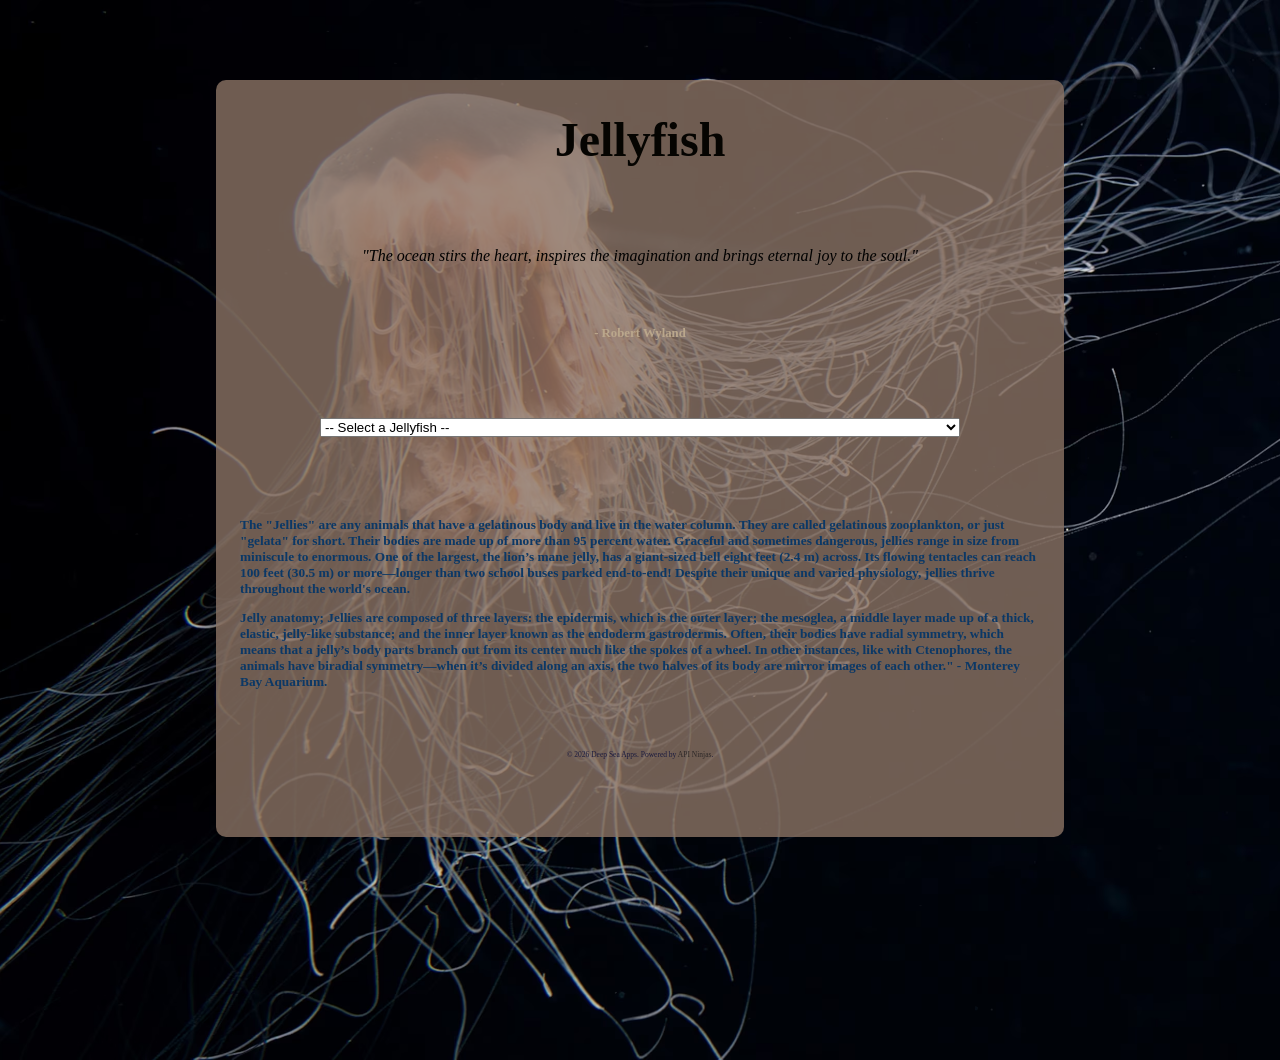
<file: index.html>
<!-- 
 trying to figure out how to launch - sterling
 -->
<!-- 
 redoing the whole thing, because it messed up and i could not find out where. 30/6-->
  <!DOCTYPE html>
  <head> 
    <title>Jellyfish</title>
    <meta charset="UTF-8">
    <link rel="stylesheet" href="JF.css">
  </head>
  <body>
    <div id="bg">
       <div class="panel">
        <h4>Jellyfish</h4>

        <div id="quote-display"> 
            <p class="quote-text">Quote loading..</p>
        </div>

        <select name="species" id="species-list">
            <option value="">-- Select a Jellyfish --</option>
        </select>

        <div>
            <h2> The "Jellies" are any animals that have a gelatinous body and live in the water column. They are called gelatinous zooplankton, or just "gelata" for short. Their bodies are made up of more than 95 percent water. Graceful and sometimes dangerous, jellies range in size from miniscule to enormous. One of the largest, the lion’s mane jelly, has a giant-sized bell eight feet (2.4 m) across. Its flowing tentacles can reach 100 feet (30.5 m) or more—longer than two school buses parked end-to-end! Despite their unique and varied physiology, jellies thrive throughout the world's ocean.</h2>
        </div>

        <div>
            <h3>Jelly anatomy; Jellies are composed of three layers: the epidermis, which is the outer layer; the mesoglea, a middle layer made up of a thick, elastic, jelly-like substance; and the inner layer known as the endoderm gastrodermis. Often, their bodies have radial symmetry, which means that a jelly’s body parts branch out from its center much like the spokes of a wheel. In other instances, like with Ctenophores, the animals have biradial symmetry—when it’s divided along an axis, the two halves of its body are mirror images of each other." - Monterey Bay Aquarium.  </h3>   
        </div>


     <div>
     <footer class="site-footer">
        <p>&copy; 2026 Deep Sea Apps. Powered by <a href="https://api-ninjas.com" target="_blank">API Ninjas</a>. </p>
     </footer>
     </div>

       </div> <!-- div to panel-->

       <div id="image-container" class="panel">
        <button id="close-btn" onclick="hideJellyfishImage()">&times;</button> 
        <h2 id="jellyfish-title">Jellyfish Name</h2>
        <img id="jellyfish" alt="jellyfish display">
     </div>
    </div> <!-- div to id bg-->

   <script src="jf.js"></script>
    <script src="quote.js"></script>
  </body>
  </html>
</file>
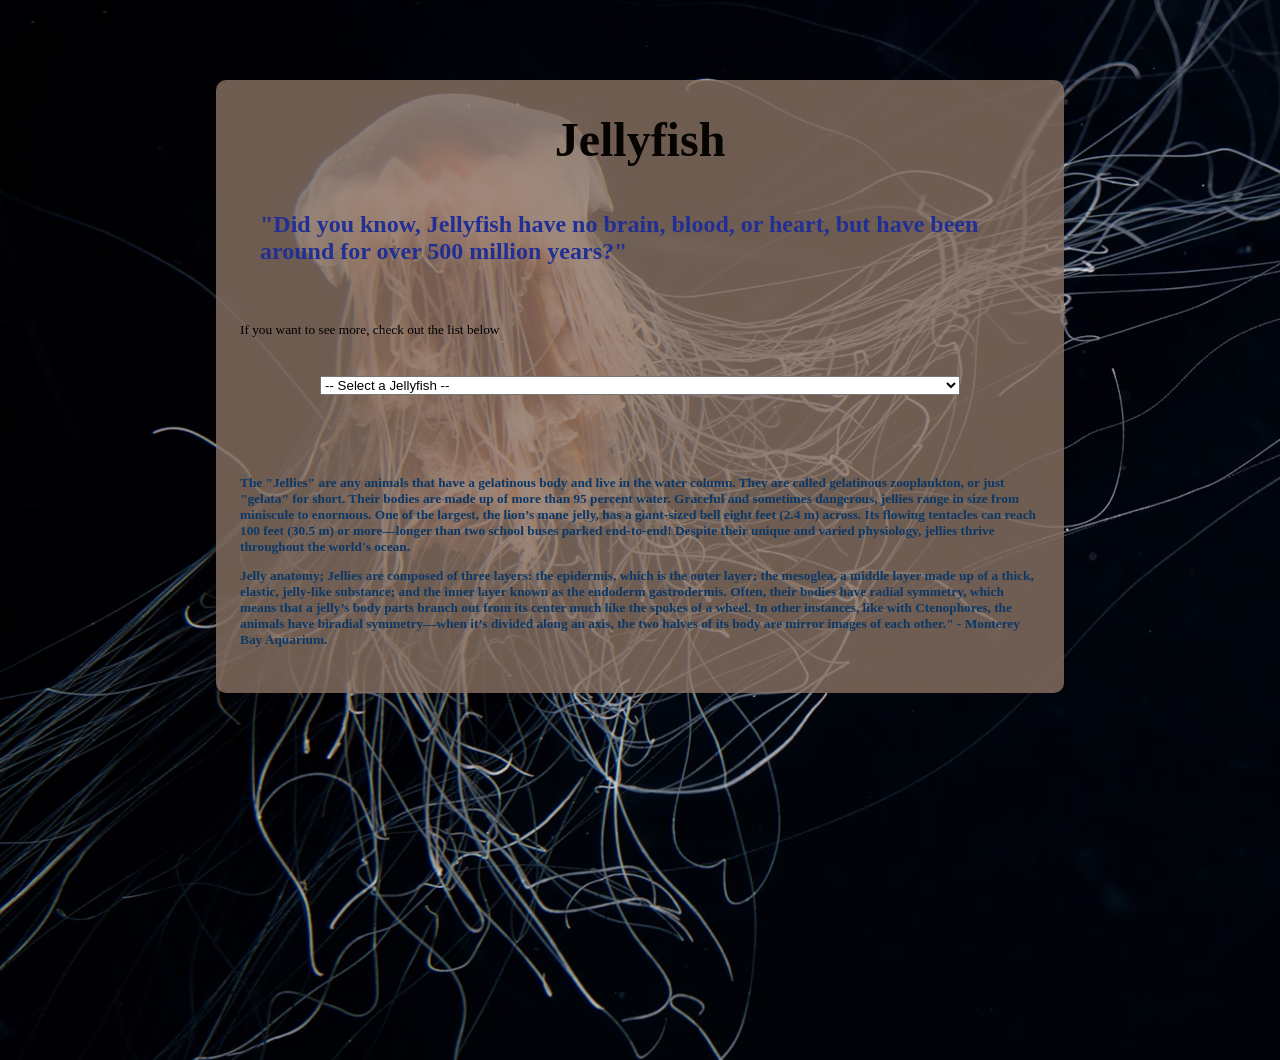
<file: JF.html>
<!-- 
 trying to figure out how to launch - sterling
 -->

<!DOCTYPE html>
<html lang="en">
    <head>
        <title>Jellyfish</title>
        <meta charset=UTF-8>
        <link rel="stylesheet" href="JF.css">
   </head>
   <body>
       <div id="bg"> 
        <div class="panel">
        <h4>Jellyfish</h4>
        <h1> "Did you know, Jellyfish have no brain, blood, or heart, but have been around for over 500 million years?" </h1> 
             <p> If you want to see more, check out the list below</p>
            
             <select name="species" id="species-list">
                <option value="">-- Select a Jellyfish --</option>
             </select> 

             <div>
             <h2> The "Jellies" are any animals that have a gelatinous body and live in the water column. They are called gelatinous zooplankton, or just "gelata" for short. Their bodies are made up of more than 95 percent water. Graceful and sometimes dangerous, jellies range in size from miniscule to enormous. One of the largest, the lion’s mane jelly, has a giant-sized bell eight feet (2.4 m) across. Its flowing tentacles can reach 100 feet (30.5 m) or more—longer than two school buses parked end-to-end! Despite their unique and varied physiology, jellies thrive throughout the world's ocean.</h2>
             </div>

            <div>
              <h3>Jelly anatomy; Jellies are composed of three layers: the epidermis, which is the outer layer; the mesoglea, a middle layer made up of a thick, elastic, jelly-like substance; and the inner layer known as the endoderm gastrodermis. Often, their bodies have radial symmetry, which means that a jelly’s body parts branch out from its center much like the spokes of a wheel. In other instances, like with Ctenophores, the animals have biradial symmetry—when it’s divided along an axis, the two halves of its body are mirror images of each other." - Monterey Bay Aquarium.  </h3>   
            </div>
        </div> 


        <div id="image-container" class="panel"> 
            <button id="close-btn" onclick="hideJellyfishImage()">&times;</button>
            <h2 id="Jellyfish-title"> Jellyfish Name</h2>
            <img id="Jellyfish"  alt="Jellyfish display">
        </div>
       </div>  

        <script src="jf.js"></script>
</body>
</html>
</file>
<file: JF.css>
/*
making the page look pretty n work well-sterling.
Having problems making sure there isnt unecessary amounts of info on this page. 30/6
*/

body, html {
    height: 100%;
    margin: 0;
    background-color: rgb(56,90,128);
}

h4 {
    font-size: 3rem;
    color: rgb(5, 4, 1);
    text-align:center;
    margin: 0 auto 1.5rem auto;
    animation: glowloop 4s ease-in-out infinite alternate;
}

@keyframes glowloop {
    0% { color: rgb(5, 4, 1); }
    100% { color: rgb(70, 80, 112); }
}

h1 {
    color: rgb(33, 47, 149);
    font-size: x-large;
    margin: 0;
    padding: 1.25rem;
}

p {
    padding: 1.5rem 0;
    font-size: smaller;
}

h2, h3 {
    font-size:smaller;
    color: rgb(11, 56, 102);
}
#bg {
    background: radial-gradient(circle, #1d3557, #457b9d);
    background-image: url(jellyfish.avif);
    min-height: 100%;
    background-position:center;
    background-repeat: no-repeat;
    background-size: cover;
    padding-bottom: 5rem;
    padding-top: 5rem;
}

.panel {
    width: 90%;
    max-width: 800px;
    height: auto;
    margin-top: auto;
    margin-right: auto;
    margin-left: auto;
    padding: 2rem 1.5rem;
    background-color: rgba(139, 116, 101, 0.8);
    border-radius: 10px;
}

#species-list {
    display: block;
    margin-left: auto;
    margin-right: auto;
    width: 80%;
    margin-bottom: 5rem;
}


#image-container {
    display:none;
    position: fixed;
    top: 50%;
    left: 50%;
    transform: translate(-50%, -50%);
    z-index: 1000;
    background-color: rgba(139, 116, 101, 0.95);
    border-radius: 15px;
    text-align: center;
    width: 90%;
    max-height: 450px;
    max-width: 450px;
    padding: 2.5rem 1.25rem 1.25rem;
    padding-bottom: 4rem;

}

#close-btn {
    position: absolute;
    top: 10px;
    right: 15px;
    background: #212f95;
    color: white;
    border: none;
    font-size: 20px;
    font-weight: bold;
    width: 30px;
    height: 30px;
    border-radius: 50%;
    cursor: pointer;
    display: flex;
    align-items: center;
    justify-content: center;
    z-index: 9999 !important;
}

#close-btn:hover {
    background-color: rgb(11, 61, 84);
}

#jellyfish {
    display: block;
    margin: 0 auto;
    max-width: 400px;
    max-height: 400px;
    object-fit: contain !important;
    border-radius: 8px;
}

#jellyfish-title {
    font-size: 2rem;
    color: rgb(5, 8, 9);
    font-style: italic;
    text-shadow: 2.5rem;
    margin-top: 10px;
    margin-bottom: 15px;
    text-align: center;
}

#image-container::after {
    content: "Click the X button to close";
    display: block;
    font-size: 12px;
    color: rgb(50, 50, 50);
    margin-top: 10px;
}


.site-footer {
    text-align: center;
    color: rgb(27, 27, 62);
    padding: 15px;
    font-size: xx-small;
}

.site-footer a {
    color: rgb(45, 40, 40);
    text-decoration: none;
}


#quote-display {
    margin-bottom: 1.5rem;
    padding: 1rem;
    text-align: center;
}

.quote-text {
    font-size: 1rem;
    font-style:italic;
    color: rgb(1, 1, 1);
    margin-bottom: 0.5rem;
}

.quote-author {
    font-size:0.80rem;
    font-weight: bold;
    color: rgb(186, 167, 140);
}
</file>
